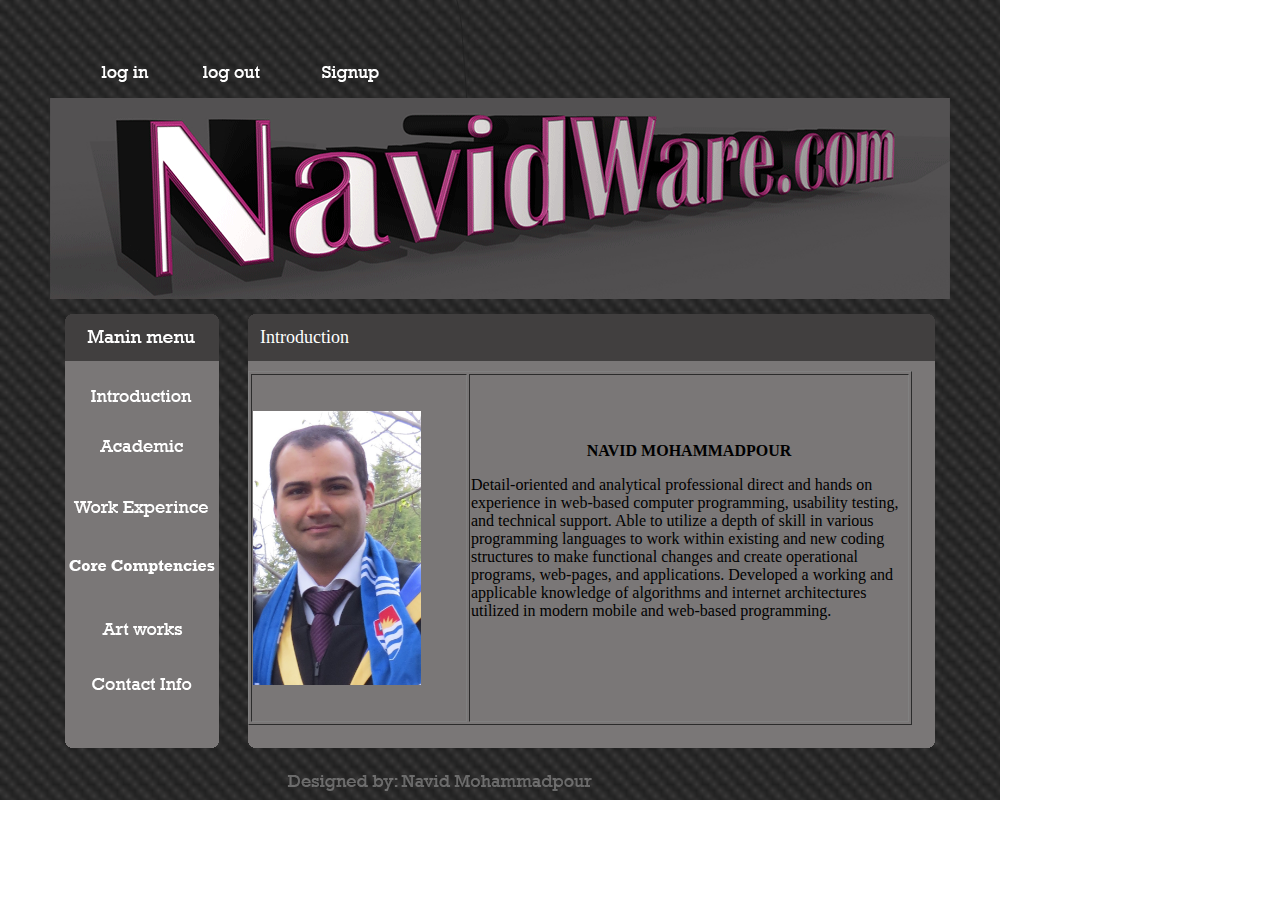
<file: Nware/index.html>
<html>
<head>
<title>NavidWare</title>
<meta http-equiv="Content-Type" content="text/html; charset=utf-8">
<style type="text/css">
</style>
<link href="style.css" rel="stylesheet" type="text/css">
</head>
<body bgcolor="#FFFFFF" leftmargin="0" topmargin="0" marginwidth="0" marginheight="0">
<!-- Save for Web Slices (NavidWare.psd) -->
<table id="Table_01" width="1001" height="801" border="0" cellpadding="0" cellspacing="0">
	<tr>
		<td colspan="20">
			<img src="images/NavidWare_01.gif" width="1000" height="50" alt=""></td>
		<td>
			<img src="images/spacer.gif" width="1" height="50" alt=""></td>
	</tr>
	<tr>
		<td colspan="6">
			<img src="images/NavidWare_02.gif" width="87" height="49" alt=""></td>
		<td>
			<img src="images/NavidWare_03.gif" width="79" height="49" alt=""></td>
		<td>
			<img src="images/NavidWare_04.gif" width="17" height="49" alt=""></td>
		<td colspan="6">
			<img src="images/NavidWare_05.gif" width="87" height="49" alt=""></td>
		<td>
			<img src="images/NavidWare_06.gif" width="31" height="49" alt=""></td>
		<td colspan="2">
			<img src="images/NavidWare_07.gif" width="105" height="49" alt=""></td>
		<td colspan="3">
			<img src="images/NavidWare_08.gif" width="594" height="49" alt=""></td>
		<td>
			<img src="images/spacer.gif" width="1" height="49" alt=""></td>
	</tr>
	<tr>
		<td rowspan="17">
			<img src="images/NavidWare_09.gif" width="50" height="701" alt=""></td>
		<td colspan="18">
			<img src="images/NavidWare_10.gif" width="900" height="200" alt=""></td>
		<td rowspan="17">
			<img src="images/NavidWare_11.gif" width="50" height="701" alt=""></td>
		<td>
			<img src="images/spacer.gif" width="1" height="200" alt=""></td>
	</tr>
	<tr>
		<td colspan="18">
			<img src="images/NavidWare_12.gif" width="900" height="15" alt=""></td>
		<td>
			<img src="images/spacer.gif" width="1" height="15" alt=""></td>
	</tr>
	<tr>
	  <td colspan="12">
			<img src="images/NavidWare_13.gif" width="210" height="47" alt=""></td>
		<td colspan="3" class="title"> Introduction</td>
		<td colspan="3">
			<img src="images/NavidWare_15.gif" width="571" height="47" alt=""></td>
		<td>
			<img src="images/spacer.gif" width="1" height="47" alt=""></td>
	</tr>
	<tr>
	  <td colspan="11">
			<img src="images/NavidWare_16.gif" width="198" height="14" alt=""></td>
		<td colspan="6" rowspan="12" class="content"><table width="664" height="354" border="1">
		  <tr>
		    <td width="212"><img src="images/IMG_5975small.jpg" width="168" height="274"></td>
		    <td width="436"><p align="center"><strong>NAVID MOHAMMADPOUR</strong></p>
	          <p>Detail-oriented and analytical professional direct  and hands on experience in web-based computer programming, usability testing,  and technical support. Able to utilize a depth of skill in various programming  languages to work within existing and new coding structures to make functional  changes and create operational programs, web-pages, and applications. Developed  a working and applicable knowledge of algorithms and internet architectures  utilized in modern mobile and web-based programming.</p>
<p align="center">&nbsp;</p></td>
	      </tr>
      </table></td>
		<td rowspan="12">
			<img src="images/NavidWare_18.gif" width="15" height="373" alt=""></td>
		<td>
			<img src="images/spacer.gif" width="1" height="14" alt=""></td>
	</tr>
	<tr>
		<td colspan="3" rowspan="3">
			<img src="images/NavidWare_19.gif" width="21" height="112" alt=""></td>
		<td colspan="6"><a href="index.html"><img src="images/NavidWare_20.gif" width="138" height="44" alt=""></a></td>
		<td colspan="2" rowspan="5">
			<img src="images/NavidWare_21.gif" width="39" height="170" alt=""></td>
		<td>
			<img src="images/spacer.gif" width="1" height="44" alt=""></td>
	</tr>
	<tr>
		<td colspan="6"><a href="Academic.html"><img src="images/NavidWare_22.gif" width="138" height="46" alt=""></a></td>
		<td>
			<img src="images/spacer.gif" width="1" height="46" alt=""></td>
	</tr>
	<tr>
		<td colspan="6">
			<img src="images/NavidWare_23.gif" width="138" height="22" alt=""></td>
		<td>
			<img src="images/spacer.gif" width="1" height="22" alt=""></td>
	</tr>
	<tr>
		<td colspan="2" rowspan="2">
			<img src="images/NavidWare_24.gif" width="19" height="58" alt=""></td>
		<td colspan="7"><a href="work.html"><img src="images/NavidWare_25.gif" width="140" height="44" alt=""></a></td>
		<td>
			<img src="images/spacer.gif" width="1" height="44" alt=""></td>
	</tr>
	<tr>
		<td colspan="7">
			<img src="images/NavidWare_26.gif" width="140" height="14" alt=""></td>
		<td>
			<img src="images/spacer.gif" width="1" height="14" alt=""></td>
	</tr>
	<tr>
		<td rowspan="8">
			<img src="images/NavidWare_27.gif" width="15" height="255" alt=""></td>
		<td colspan="9"><a href="core.html"><img src="images/NavidWare_28.gif" width="154" height="51" alt=""></a></td>
		<td rowspan="8">
			<img src="images/NavidWare_29.gif" width="29" height="255" alt=""></td>
		<td>
			<img src="images/spacer.gif" width="1" height="51" alt=""></td>
	</tr>
	<tr>
		<td colspan="9">
			<img src="images/NavidWare_30.gif" width="154" height="17" alt=""></td>
		<td>
			<img src="images/spacer.gif" width="1" height="17" alt=""></td>
	</tr>
	<tr>
		<td rowspan="6">
			<img src="images/NavidWare_31.gif" width="4" height="187" alt=""></td>
		<td colspan="7"><a href="art.html"><img src="images/NavidWare_32.gif" width="140" height="34" alt=""></a></td>
		<td rowspan="6">
			<img src="images/NavidWare_33.gif" width="10" height="187" alt=""></td>
		<td>
			<img src="images/spacer.gif" width="1" height="34" alt=""></td>
	</tr>
	<tr>
		<td colspan="7">
			<img src="images/NavidWare_34.gif" width="140" height="21" alt=""></td>
		<td>
			<img src="images/spacer.gif" width="1" height="21" alt=""></td>
	</tr>
	<tr>
		<td colspan="2" rowspan="4">
			<img src="images/NavidWare_35.gif" width="6" height="132" alt=""></td>
		<td colspan="4"><a href="contact.html"><img src="images/NavidWare_36.gif" width="132" height="41" alt=""></a></td>
		<td rowspan="4">
			<img src="images/NavidWare_37.gif" width="2" height="132" alt=""></td>
		<td>
			<img src="images/spacer.gif" width="1" height="41" alt=""></td>
	</tr>
	<tr>
		<td colspan="4" rowspan="3">
			<img src="images/NavidWare_38.gif" width="132" height="91" alt=""></td>
		<td>
			<img src="images/spacer.gif" width="1" height="25" alt=""></td>
	</tr>
	<tr>
		<td colspan="7">
			<img src="images/NavidWare_39.png" width="702" height="29" alt=""></td>
		<td>
			<img src="images/spacer.gif" width="1" height="29" alt=""></td>
	</tr>
	<tr>
		<td colspan="7">
			<img src="images/NavidWare_40.gif" width="702" height="37" alt=""></td>
		<td>
			<img src="images/spacer.gif" width="1" height="37" alt=""></td>
	</tr>
	<tr>
		<td>
			<img src="images/spacer.gif" width="50" height="1" alt=""></td>
		<td>
			<img src="images/spacer.gif" width="15" height="1" alt=""></td>
		<td>
			<img src="images/spacer.gif" width="4" height="1" alt=""></td>
		<td>
			<img src="images/spacer.gif" width="2" height="1" alt=""></td>
		<td>
			<img src="images/spacer.gif" width="4" height="1" alt=""></td>
		<td>
			<img src="images/spacer.gif" width="12" height="1" alt=""></td>
		<td>
			<img src="images/spacer.gif" width="79" height="1" alt=""></td>
		<td>
			<img src="images/spacer.gif" width="17" height="1" alt=""></td>
		<td>
			<img src="images/spacer.gif" width="24" height="1" alt=""></td>
		<td>
			<img src="images/spacer.gif" width="2" height="1" alt=""></td>
		<td>
			<img src="images/spacer.gif" width="10" height="1" alt=""></td>
		<td>
			<img src="images/spacer.gif" width="29" height="1" alt=""></td>
		<td>
			<img src="images/spacer.gif" width="12" height="1" alt=""></td>
		<td>
			<img src="images/spacer.gif" width="10" height="1" alt=""></td>
		<td>
			<img src="images/spacer.gif" width="31" height="1" alt=""></td>
		<td>
			<img src="images/spacer.gif" width="78" height="1" alt=""></td>
		<td>
			<img src="images/spacer.gif" width="27" height="1" alt=""></td>
		<td>
			<img src="images/spacer.gif" width="529" height="1" alt=""></td>
		<td>
			<img src="images/spacer.gif" width="15" height="1" alt=""></td>
		<td>
			<img src="images/spacer.gif" width="50" height="1" alt=""></td>
		<td></td>
	</tr>
</table>
<!-- End Save for Web Slices -->
</body>
</html>
</file>
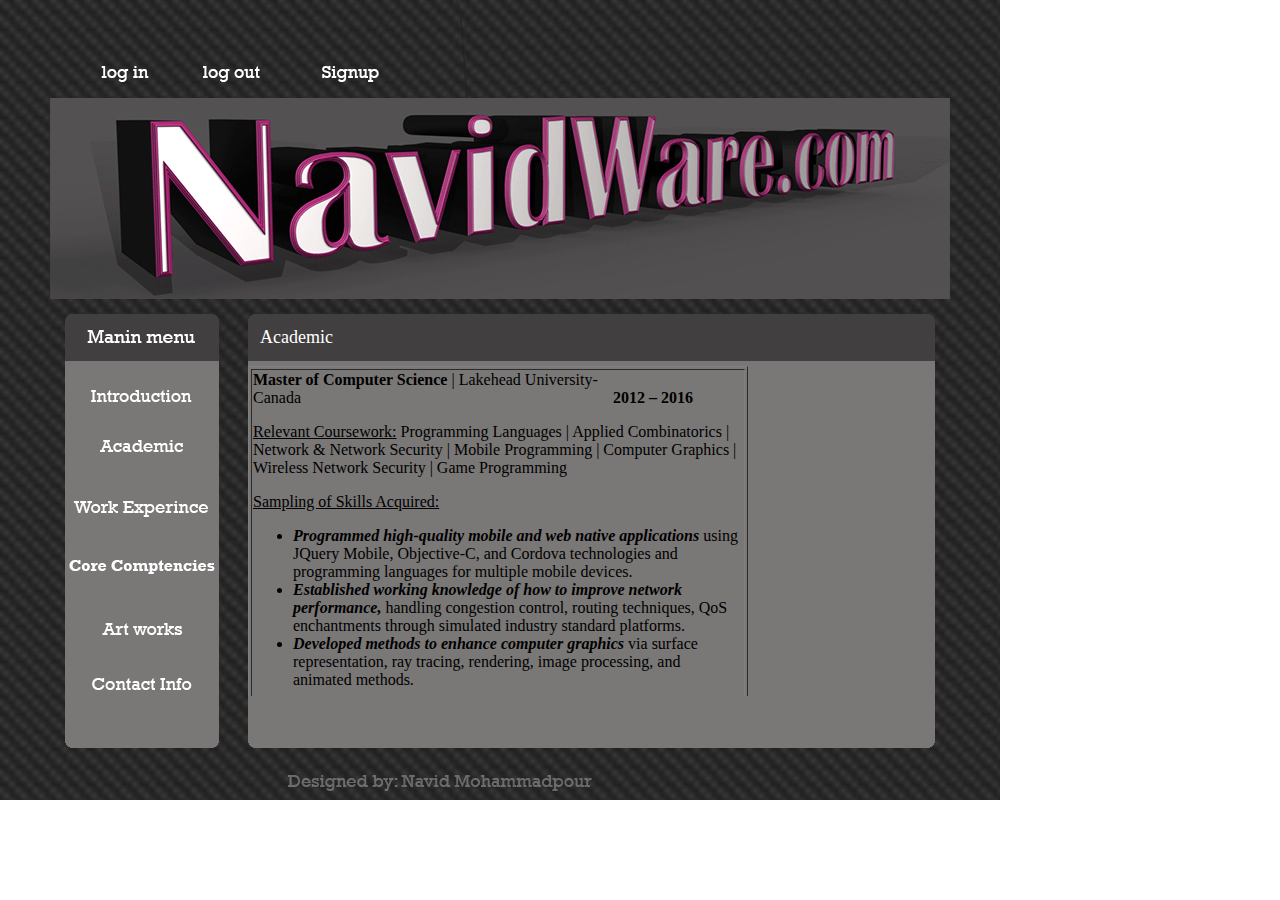
<file: Nware/Academic.html>
<html>
<head>
<title>NavidWare</title>
<meta http-equiv="Content-Type" content="text/html; charset=utf-8">
<link href="style.css" rel="stylesheet" type="text/css">
</head>
<body bgcolor="#FFFFFF" leftmargin="0" topmargin="0" marginwidth="0" marginheight="0">
<!-- Save for Web Slices (NavidWare.psd) -->
<table id="Table_01" width="1001" height="801" border="0" cellpadding="0" cellspacing="0">
	<tr>
		<td colspan="20">
			<img src="images/NavidWare_01.gif" width="1000" height="50" alt=""></td>
		<td>
			<img src="images/spacer.gif" width="1" height="50" alt=""></td>
	</tr>
	<tr>
		<td colspan="6">
			<img src="images/NavidWare_02.gif" width="87" height="49" alt=""></td>
		<td>
			<img src="images/NavidWare_03.gif" width="79" height="49" alt=""></td>
		<td>
			<img src="images/NavidWare_04.gif" width="17" height="49" alt=""></td>
		<td colspan="6">
			<img src="images/NavidWare_05.gif" width="87" height="49" alt=""></td>
		<td>
			<img src="images/NavidWare_06.gif" width="31" height="49" alt=""></td>
		<td colspan="2">
			<img src="images/NavidWare_07.gif" width="105" height="49" alt=""></td>
		<td colspan="3">
			<img src="images/NavidWare_08.gif" width="594" height="49" alt=""></td>
		<td>
			<img src="images/spacer.gif" width="1" height="49" alt=""></td>
	</tr>
	<tr>
		<td rowspan="17">
			<img src="images/NavidWare_09.gif" width="50" height="701" alt=""></td>
		<td colspan="18">
			<img src="images/NavidWare_10.gif" width="900" height="200" alt=""></td>
		<td rowspan="17">
			<img src="images/NavidWare_11.gif" width="50" height="701" alt=""></td>
		<td>
			<img src="images/spacer.gif" width="1" height="200" alt=""></td>
	</tr>
	<tr>
		<td colspan="18">
			<img src="images/NavidWare_12.gif" width="900" height="15" alt=""></td>
		<td>
			<img src="images/spacer.gif" width="1" height="15" alt=""></td>
	</tr>
	<tr>
		<td colspan="12">
			<img src="images/NavidWare_13.gif" width="210" height="47" alt=""></td>
		<td colspan="3" class="title">Academic</td>
		<td colspan="3">
			<img src="images/NavidWare_15.gif" width="571" height="47" alt=""></td>
		<td>
			<img src="images/spacer.gif" width="1" height="47" alt=""></td>
	</tr>
	<tr>
		<td colspan="11">
			<img src="images/NavidWare_16.gif" width="198" height="14" alt=""></td>
		<td colspan="6" rowspan="12" class="content">
        <div style="width:500px; height:330px; overflow:auto;">
        <table   border="1"   >
		 <thead><tr>
		    <td height="300"  ><p><strong>Master of  Computer Science</strong> | Lakehead University- Canada                                                                              <strong>2012 – 2016</strong></p>
              <p><u>Relevant Coursework:</u> Programming Languages |  Applied Combinatorics | Network &amp; Network Security | Mobile Programming |  Computer Graphics | Wireless Network Security | Game Programming</p>
              <p><u>Sampling of Skills Acquired:</u></p>
              <ul>
                <li><span dir="LTR"> </span><strong><em>Programmed high-quality mobile and web native  applications</em></strong> using JQuery Mobile, Objective-C, and Cordova technologies and programming  languages for multiple mobile devices.</li>
                <li><span dir="LTR"> </span><strong><em>Established working knowledge of how to improve  network performance,</em></strong> handling congestion control, routing techniques, QoS  enchantments through simulated industry standard platforms.</li>
                <li><span dir="LTR"> </span><strong><em>Developed  methods to enhance computer graphics</em></strong> via surface representation, ray tracing,  rendering, image processing, and animated methods.</li>
              </ul>
              <p>&nbsp;</p></td></tr></thead>
             <tbody style="height:70px; overflow:auto;"><tr><td> <p><u>Key Projects Completed:</u></p>
              <p><strong>ONLINE INTELLIGENT  TUTORING SYSTEM BASED ON NLP</strong></p>
              <ul>
                <li><span dir="LTR"> </span><strong><em>Developed web service for tutor and student  communication and multimedia sharing</em></strong>, ranking tutors according to student feedback  based on algorithmically weighted Natural Language Processing integration.</li>
                <li><span dir="LTR"> </span><strong><em>Utilized  HTML, and Javascript for front end development</em></strong> while deploying PHP and Java  for the back-end and REST communication service to allow sharing between  platforms.</li>
              </ul>
            
            
            </td>
	      </tr></tbody>
      </table>	</div>	 <p>&nbsp;</p></td>
		<td rowspan="12">
			<img src="images/NavidWare_18.gif" width="15" height="373" alt=""></td>
		<td>
			<img src="images/spacer.gif" width="1" height="14" alt=""></td>
	</tr>
	<tr>
		<td colspan="3" rowspan="3">
			<img src="images/NavidWare_19.gif" width="21" height="112" alt=""></td>
		<td colspan="6"><a href="index.html"><img src="images/NavidWare_20.gif" width="138" height="44" alt=""></a></td>
		<td colspan="2" rowspan="5">
			<img src="images/NavidWare_21.gif" width="39" height="170" alt=""></td>
		<td>
			<img src="images/spacer.gif" width="1" height="44" alt=""></td>
	</tr>
	<tr>
		<td colspan="6"><a href="Academic.html"><img src="images/NavidWare_22.gif" width="138" height="46" alt=""></a></td>
		<td>
			<img src="images/spacer.gif" width="1" height="46" alt=""></td>
	</tr>
	<tr>
		<td colspan="6">
			<img src="images/NavidWare_23.gif" width="138" height="22" alt=""></td>
		<td>
			<img src="images/spacer.gif" width="1" height="22" alt=""></td>
	</tr>
	<tr>
		<td colspan="2" rowspan="2">
			<img src="images/NavidWare_24.gif" width="19" height="58" alt=""></td>
		<td colspan="7"><a href="work.html"><img src="images/NavidWare_25.gif" width="140" height="44" alt=""></a></td>
		<td>
			<img src="images/spacer.gif" width="1" height="44" alt=""></td>
	</tr>
	<tr>
		<td colspan="7">
			<img src="images/NavidWare_26.gif" width="140" height="14" alt=""></td>
		<td>
			<img src="images/spacer.gif" width="1" height="14" alt=""></td>
	</tr>
	<tr>
		<td rowspan="8">
			<img src="images/NavidWare_27.gif" width="15" height="255" alt=""></td>
		<td colspan="9"><a href="core.html"><img src="images/NavidWare_28.gif" width="154" height="51" alt=""></a></td>
		<td rowspan="8">
			<img src="images/NavidWare_29.gif" width="29" height="255" alt=""></td>
		<td>
			<img src="images/spacer.gif" width="1" height="51" alt=""></td>
	</tr>
	<tr>
		<td colspan="9">
			<img src="images/NavidWare_30.gif" width="154" height="17" alt=""></td>
		<td>
			<img src="images/spacer.gif" width="1" height="17" alt=""></td>
	</tr>
	<tr>
		<td rowspan="6">
			<img src="images/NavidWare_31.gif" width="4" height="187" alt=""></td>
		<td colspan="7"><a href="art.html"><img src="images/NavidWare_32.gif" width="140" height="34" alt=""></a></td>
		<td rowspan="6">
			<img src="images/NavidWare_33.gif" width="10" height="187" alt=""></td>
		<td>
			<img src="images/spacer.gif" width="1" height="34" alt=""></td>
	</tr>
	<tr>
		<td colspan="7">
			<img src="images/NavidWare_34.gif" width="140" height="21" alt=""></td>
		<td>
			<img src="images/spacer.gif" width="1" height="21" alt=""></td>
	</tr>
	<tr>
		<td colspan="2" rowspan="4">
			<img src="images/NavidWare_35.gif" width="6" height="132" alt=""></td>
		<td colspan="4"><a href="contact.html"><img src="images/NavidWare_36.gif" width="132" height="41" alt=""></a></td>
		<td rowspan="4">
			<img src="images/NavidWare_37.gif" width="2" height="132" alt=""></td>
		<td>
			<img src="images/spacer.gif" width="1" height="41" alt=""></td>
	</tr>
	<tr>
		<td colspan="4" rowspan="3">
			<img src="images/NavidWare_38.gif" width="132" height="91" alt=""></td>
		<td>
			<img src="images/spacer.gif" width="1" height="25" alt=""></td>
	</tr>
	<tr>
		<td colspan="7">
			<img src="images/NavidWare_39.png" width="702" height="29" alt=""></td>
		<td>
			<img src="images/spacer.gif" width="1" height="29" alt=""></td>
	</tr>
	<tr>
		<td colspan="7">
			<img src="images/NavidWare_40.gif" width="702" height="37" alt=""></td>
		<td>
			<img src="images/spacer.gif" width="1" height="37" alt=""></td>
	</tr>
	<tr>
		<td>
			<img src="images/spacer.gif" width="50" height="1" alt=""></td>
		<td>
			<img src="images/spacer.gif" width="15" height="1" alt=""></td>
		<td>
			<img src="images/spacer.gif" width="4" height="1" alt=""></td>
		<td>
			<img src="images/spacer.gif" width="2" height="1" alt=""></td>
		<td>
			<img src="images/spacer.gif" width="4" height="1" alt=""></td>
		<td>
			<img src="images/spacer.gif" width="12" height="1" alt=""></td>
		<td>
			<img src="images/spacer.gif" width="79" height="1" alt=""></td>
		<td>
			<img src="images/spacer.gif" width="17" height="1" alt=""></td>
		<td>
			<img src="images/spacer.gif" width="24" height="1" alt=""></td>
		<td>
			<img src="images/spacer.gif" width="2" height="1" alt=""></td>
		<td>
			<img src="images/spacer.gif" width="10" height="1" alt=""></td>
		<td>
			<img src="images/spacer.gif" width="29" height="1" alt=""></td>
		<td>
			<img src="images/spacer.gif" width="12" height="1" alt=""></td>
		<td>
			<img src="images/spacer.gif" width="10" height="1" alt=""></td>
		<td>
			<img src="images/spacer.gif" width="31" height="1" alt=""></td>
		<td>
			<img src="images/spacer.gif" width="78" height="1" alt=""></td>
		<td>
			<img src="images/spacer.gif" width="27" height="1" alt=""></td>
		<td>
			<img src="images/spacer.gif" width="529" height="1" alt=""></td>
		<td>
			<img src="images/spacer.gif" width="15" height="1" alt=""></td>
		<td>
			<img src="images/spacer.gif" width="50" height="1" alt=""></td>
		<td></td>
	</tr>
</table>
<!-- End Save for Web Slices -->
</body>
</html>
</file>
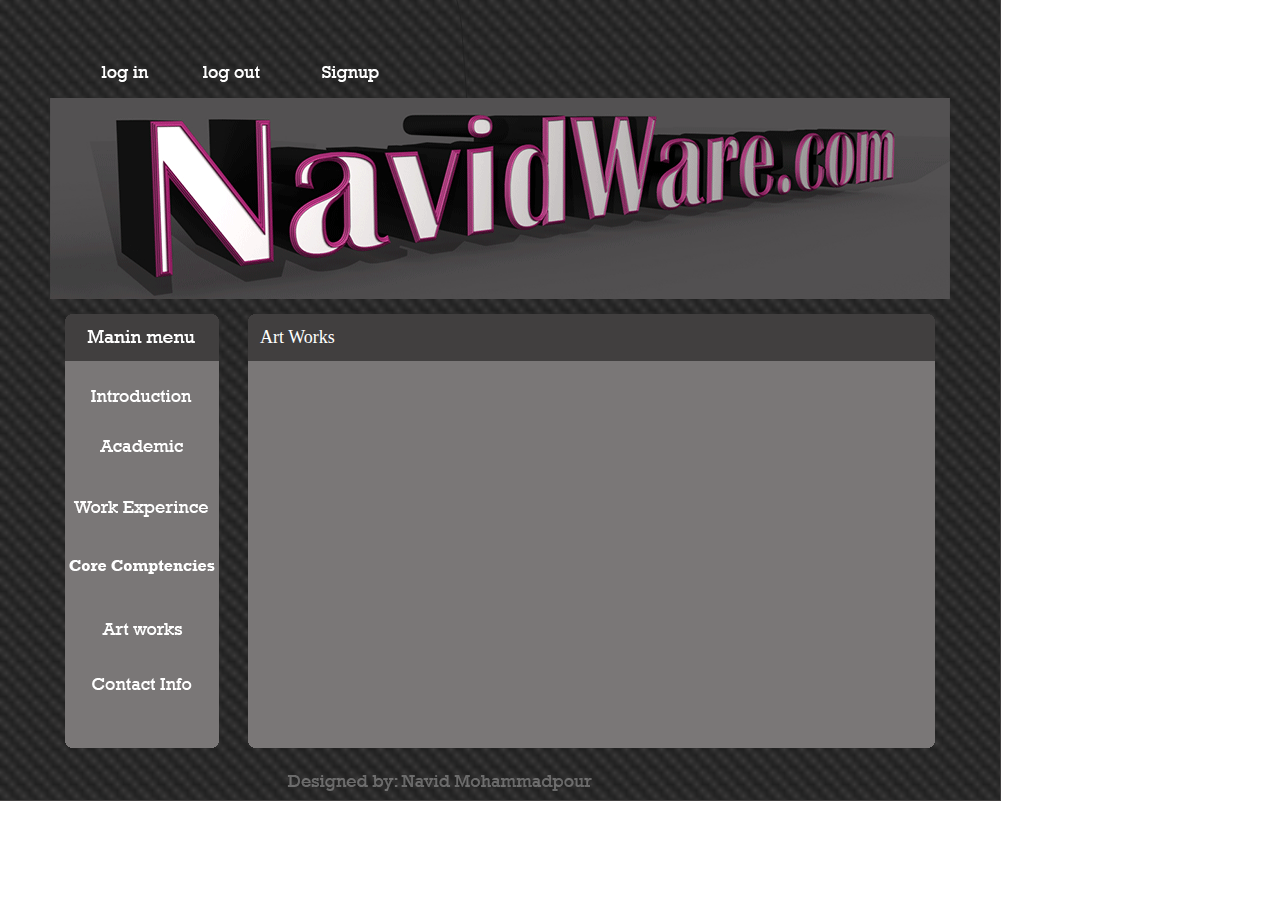
<file: Nware/art.html>
<html>
<head>
<title>NavidWare</title>
<meta http-equiv="Content-Type" content="text/html; charset=utf-8">
<style type="text/css">
</style>
<link href="style.css" rel="stylesheet" type="text/css">
</head>
<body bgcolor="#FFFFFF" leftmargin="0" topmargin="0" marginwidth="0" marginheight="0">
<p><!-- Save for Web Slices (NavidWare.psd) -->
</p>
<table width="1001" height="801" border="0" cellpadding="0" cellspacing="0" class="title" id="Table_01">
	<tr>
		<td colspan="20">
			<img src="images/NavidWare_01.gif" width="1000" height="50" alt=""></td>
		<td>
			<img src="images/spacer.gif" width="1" height="50" alt=""></td>
	</tr>
	<tr>
		<td colspan="6">
			<img src="images/NavidWare_02.gif" width="87" height="49" alt=""></td>
		<td>
			<img src="images/NavidWare_03.gif" width="79" height="49" alt=""></td>
		<td>
			<img src="images/NavidWare_04.gif" width="17" height="49" alt=""></td>
		<td colspan="6">
			<img src="images/NavidWare_05.gif" width="87" height="49" alt=""></td>
		<td>
			<img src="images/NavidWare_06.gif" width="31" height="49" alt=""></td>
		<td colspan="2">
			<img src="images/NavidWare_07.gif" width="105" height="49" alt=""></td>
		<td colspan="3">
			<img src="images/NavidWare_08.gif" width="594" height="49" alt=""></td>
		<td>
			<img src="images/spacer.gif" width="1" height="49" alt=""></td>
	</tr>
	<tr>
		<td rowspan="17">
			<img src="images/NavidWare_09.gif" width="50" height="701" alt=""></td>
		<td colspan="18">
			<img src="images/NavidWare_10.gif" width="900" height="200" alt=""></td>
		<td rowspan="17">
			<img src="images/NavidWare_11.gif" width="50" height="701" alt=""></td>
		<td>
			<img src="images/spacer.gif" width="1" height="200" alt=""></td>
	</tr>
	<tr>
		<td colspan="18">
			<img src="images/NavidWare_12.gif" width="900" height="15" alt=""></td>
		<td>
			<img src="images/spacer.gif" width="1" height="15" alt=""></td>
	</tr>
	<tr>
		<td colspan="12">
			<img src="images/NavidWare_13.gif" width="210" height="47" alt=""></td>
		<td colspan="3">Art Works</td>
		<td colspan="3">
			<img src="images/NavidWare_15.gif" width="571" height="47" alt=""></td>
		<td>
			<img src="images/spacer.gif" width="1" height="47" alt=""></td>
	</tr>
	<tr>
		<td colspan="11">
			<img src="images/NavidWare_16.gif" width="198" height="14" alt=""></td>
		<td colspan="6" rowspan="12" class="content">&nbsp;</td>
		<td rowspan="12">
			<img src="images/NavidWare_18.gif" width="15" height="373" alt=""></td>
		<td>
			<img src="images/spacer.gif" width="1" height="14" alt=""></td>
	</tr>
	<tr>
		<td colspan="3" rowspan="3">
			<img src="images/NavidWare_19.gif" width="21" height="112" alt=""></td>
		<td colspan="6"><a href="index.html"><img src="images/NavidWare_20.gif" width="138" height="44" alt=""></a></td>
		<td colspan="2" rowspan="5">
			<img src="images/NavidWare_21.gif" width="39" height="170" alt=""></td>
		<td>
			<img src="images/spacer.gif" width="1" height="44" alt=""></td>
	</tr>
	<tr>
		<td colspan="6"><a href="Academic.html"><img src="images/NavidWare_22.gif" width="138" height="46" alt=""></a></td>
		<td>
			<img src="images/spacer.gif" width="1" height="46" alt=""></td>
	</tr>
	<tr>
		<td colspan="6">
			<img src="images/NavidWare_23.gif" width="138" height="22" alt=""></td>
		<td>
			<img src="images/spacer.gif" width="1" height="22" alt=""></td>
	</tr>
	<tr>
		<td colspan="2" rowspan="2">
			<img src="images/NavidWare_24.gif" width="19" height="58" alt=""></td>
		<td colspan="7"><a href="work.html"><img src="images/NavidWare_25.gif" width="140" height="44" alt=""></a></td>
		<td>
			<img src="images/spacer.gif" width="1" height="44" alt=""></td>
	</tr>
	<tr>
		<td colspan="7">
			<img src="images/NavidWare_26.gif" width="140" height="14" alt=""></td>
		<td>
			<img src="images/spacer.gif" width="1" height="14" alt=""></td>
	</tr>
	<tr>
		<td rowspan="8">
			<img src="images/NavidWare_27.gif" width="15" height="255" alt=""></td>
		<td colspan="9"><a href="core.html"><img src="images/NavidWare_28.gif" width="154" height="51" alt=""></a></td>
		<td rowspan="8">
			<img src="images/NavidWare_29.gif" width="29" height="255" alt=""></td>
		<td>
			<img src="images/spacer.gif" width="1" height="51" alt=""></td>
	</tr>
	<tr>
		<td colspan="9">
			<img src="images/NavidWare_30.gif" width="154" height="17" alt=""></td>
		<td>
			<img src="images/spacer.gif" width="1" height="17" alt=""></td>
	</tr>
	<tr>
		<td rowspan="6">
			<img src="images/NavidWare_31.gif" width="4" height="187" alt=""></td>
		<td colspan="7"><a href="art.html"><img src="images/NavidWare_32.gif" width="140" height="34" alt=""></a></td>
		<td rowspan="6">
			<img src="images/NavidWare_33.gif" width="10" height="187" alt=""></td>
		<td>
			<img src="images/spacer.gif" width="1" height="34" alt=""></td>
	</tr>
	<tr>
		<td colspan="7">
			<img src="images/NavidWare_34.gif" width="140" height="21" alt=""></td>
		<td>
			<img src="images/spacer.gif" width="1" height="21" alt=""></td>
	</tr>
	<tr>
		<td colspan="2" rowspan="4">
			<img src="images/NavidWare_35.gif" width="6" height="132" alt=""></td>
		<td colspan="4"><a href="contact.html"><img src="images/NavidWare_36.gif" width="132" height="41" alt=""></a></td>
		<td rowspan="4">
			<img src="images/NavidWare_37.gif" width="2" height="132" alt=""></td>
		<td>
			<img src="images/spacer.gif" width="1" height="41" alt=""></td>
	</tr>
	<tr>
		<td colspan="4" rowspan="3">
			<img src="images/NavidWare_38.gif" width="132" height="91" alt=""></td>
		<td>
			<img src="images/spacer.gif" width="1" height="25" alt=""></td>
	</tr>
	<tr>
		<td colspan="7">
			<img src="images/NavidWare_39.png" width="702" height="29" alt=""></td>
		<td>
			<img src="images/spacer.gif" width="1" height="29" alt=""></td>
	</tr>
	<tr>
		<td colspan="7">
			<img src="images/NavidWare_40.gif" width="702" height="37" alt=""></td>
		<td>
			<img src="images/spacer.gif" width="1" height="37" alt=""></td>
	</tr>
	<tr>
		<td>
			<img src="images/spacer.gif" width="50" height="1" alt=""></td>
		<td>
			<img src="images/spacer.gif" width="15" height="1" alt=""></td>
		<td>
			<img src="images/spacer.gif" width="4" height="1" alt=""></td>
		<td>
			<img src="images/spacer.gif" width="2" height="1" alt=""></td>
		<td>
			<img src="images/spacer.gif" width="4" height="1" alt=""></td>
		<td>
			<img src="images/spacer.gif" width="12" height="1" alt=""></td>
		<td>
			<img src="images/spacer.gif" width="79" height="1" alt=""></td>
		<td>
			<img src="images/spacer.gif" width="17" height="1" alt=""></td>
		<td>
			<img src="images/spacer.gif" width="24" height="1" alt=""></td>
		<td>
			<img src="images/spacer.gif" width="2" height="1" alt=""></td>
		<td>
			<img src="images/spacer.gif" width="10" height="1" alt=""></td>
		<td>
			<img src="images/spacer.gif" width="29" height="1" alt=""></td>
		<td>
			<img src="images/spacer.gif" width="12" height="1" alt=""></td>
		<td>
			<img src="images/spacer.gif" width="10" height="1" alt=""></td>
		<td>
			<img src="images/spacer.gif" width="31" height="1" alt=""></td>
		<td>
			<img src="images/spacer.gif" width="78" height="1" alt=""></td>
		<td>
			<img src="images/spacer.gif" width="27" height="1" alt=""></td>
		<td>
			<img src="images/spacer.gif" width="529" height="1" alt=""></td>
		<td>
			<img src="images/spacer.gif" width="15" height="1" alt=""></td>
		<td>
			<img src="images/spacer.gif" width="50" height="1" alt=""></td>
		<td></td>
	</tr>
</table>
<!-- End Save for Web Slices -->
</body>
</html>
</file>
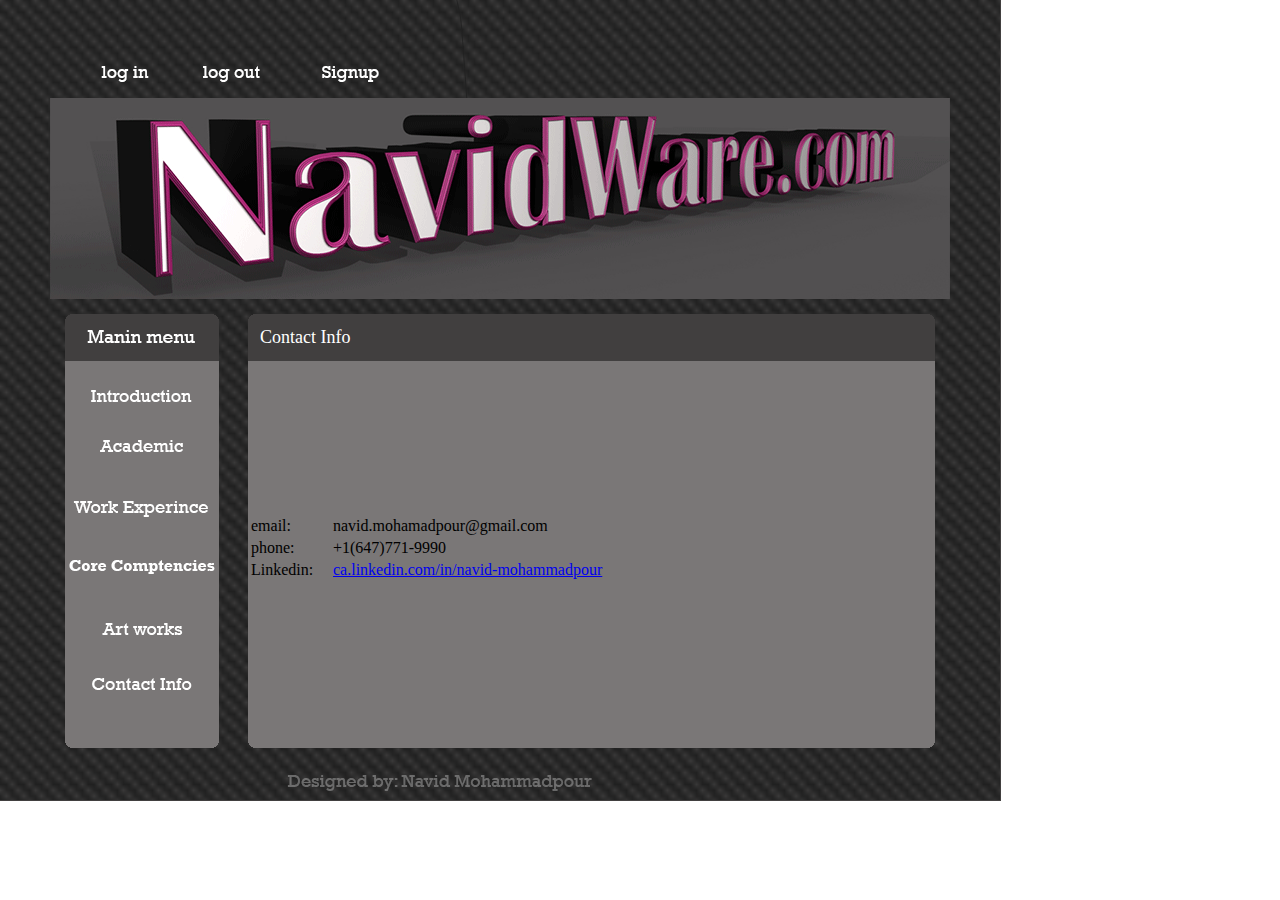
<file: Nware/contact.html>
<html>
<head>
<title>NavidWare</title>
<meta http-equiv="Content-Type" content="text/html; charset=utf-8">
<style type="text/css">
</style>
<link href="style.css" rel="stylesheet" type="text/css">
</head>
<body bgcolor="#FFFFFF" leftmargin="0" topmargin="0" marginwidth="0" marginheight="0">
<p><!-- Save for Web Slices (NavidWare.psd) -->
</p>
<table width="1001" height="801" border="0" cellpadding="0" cellspacing="0" class="title" id="Table_01">
	<tr>
		<td colspan="20">
			<img src="images/NavidWare_01.gif" width="1000" height="50" alt=""></td>
		<td>
			<img src="images/spacer.gif" width="1" height="50" alt=""></td>
	</tr>
	<tr>
		<td colspan="6">
			<img src="images/NavidWare_02.gif" width="87" height="49" alt=""></td>
		<td>
			<img src="images/NavidWare_03.gif" width="79" height="49" alt=""></td>
		<td>
			<img src="images/NavidWare_04.gif" width="17" height="49" alt=""></td>
		<td colspan="6">
			<img src="images/NavidWare_05.gif" width="87" height="49" alt=""></td>
		<td>
			<img src="images/NavidWare_06.gif" width="31" height="49" alt=""></td>
		<td colspan="2">
			<img src="images/NavidWare_07.gif" width="105" height="49" alt=""></td>
		<td colspan="3">
			<img src="images/NavidWare_08.gif" width="594" height="49" alt=""></td>
		<td>
			<img src="images/spacer.gif" width="1" height="49" alt=""></td>
	</tr>
	<tr>
		<td rowspan="17">
			<img src="images/NavidWare_09.gif" width="50" height="701" alt=""></td>
		<td colspan="18">
			<img src="images/NavidWare_10.gif" width="900" height="200" alt=""></td>
		<td rowspan="17">
			<img src="images/NavidWare_11.gif" width="50" height="701" alt=""></td>
		<td>
			<img src="images/spacer.gif" width="1" height="200" alt=""></td>
	</tr>
	<tr>
		<td colspan="18">
			<img src="images/NavidWare_12.gif" width="900" height="15" alt=""></td>
		<td>
			<img src="images/spacer.gif" width="1" height="15" alt=""></td>
	</tr>
	<tr>
		<td colspan="12">
			<img src="images/NavidWare_13.gif" width="210" height="47" alt=""></td>
		<td colspan="3">Contact Info</td>
		<td colspan="3">
			<img src="images/NavidWare_15.gif" width="571" height="47" alt=""></td>
		<td>
			<img src="images/spacer.gif" width="1" height="47" alt=""></td>
	</tr>
	<tr>
		<td colspan="11">
			<img src="images/NavidWare_16.gif" width="198" height="14" alt=""></td>
		<td colspan="6" rowspan="12" class="content"><table width="500" border="0">
		  <tr>
		    <td width="78">email: </td><td width="412"> navid.mohamadpour@gmail.com</td>
	      </tr>
		  <tr>
		    <td>phone:</td><td> +1(647)771-9990</td>
	      </tr>
		  <tr>
		    <td >Linkedin:</td>
            <td > <a href=" ca.linkedin.com/in/navid-mohammadpour">ca.linkedin.com/in/navid-mohammadpour </a></td>
	      </tr>
	    </table></td>
		<td rowspan="12">
			<img src="images/NavidWare_18.gif" width="15" height="373" alt=""></td>
		<td>
			<img src="images/spacer.gif" width="1" height="14" alt=""></td>
	</tr>
	<tr>
		<td colspan="3" rowspan="3">
			<img src="images/NavidWare_19.gif" width="21" height="112" alt=""></td>
		<td colspan="6"><a href="index.html"><img src="images/NavidWare_20.gif" width="138" height="44" alt=""></a></td>
		<td colspan="2" rowspan="5">
			<img src="images/NavidWare_21.gif" width="39" height="170" alt=""></td>
		<td>
			<img src="images/spacer.gif" width="1" height="44" alt=""></td>
	</tr>
	<tr>
		<td colspan="6"><a href="Academic.html"><img src="images/NavidWare_22.gif" width="138" height="46" alt=""></a></td>
		<td>
			<img src="images/spacer.gif" width="1" height="46" alt=""></td>
	</tr>
	<tr>
		<td colspan="6">
			<img src="images/NavidWare_23.gif" width="138" height="22" alt=""></td>
		<td>
			<img src="images/spacer.gif" width="1" height="22" alt=""></td>
	</tr>
	<tr>
		<td colspan="2" rowspan="2">
			<img src="images/NavidWare_24.gif" width="19" height="58" alt=""></td>
		<td colspan="7"><a href="work.html"><img src="images/NavidWare_25.gif" width="140" height="44" alt=""></a></td>
		<td>
			<img src="images/spacer.gif" width="1" height="44" alt=""></td>
	</tr>
	<tr>
		<td colspan="7">
			<img src="images/NavidWare_26.gif" width="140" height="14" alt=""></td>
		<td>
			<img src="images/spacer.gif" width="1" height="14" alt=""></td>
	</tr>
	<tr>
		<td rowspan="8">
			<img src="images/NavidWare_27.gif" width="15" height="255" alt=""></td>
		<td colspan="9"><a href="core.html"><img src="images/NavidWare_28.gif" width="154" height="51" alt=""></a></td>
		<td rowspan="8">
			<img src="images/NavidWare_29.gif" width="29" height="255" alt=""></td>
		<td>
			<img src="images/spacer.gif" width="1" height="51" alt=""></td>
	</tr>
	<tr>
		<td colspan="9">
			<img src="images/NavidWare_30.gif" width="154" height="17" alt=""></td>
		<td>
			<img src="images/spacer.gif" width="1" height="17" alt=""></td>
	</tr>
	<tr>
		<td rowspan="6">
			<img src="images/NavidWare_31.gif" width="4" height="187" alt=""></td>
		<td colspan="7"><a href="art.html"><img src="images/NavidWare_32.gif" width="140" height="34" alt=""></a></td>
		<td rowspan="6">
			<img src="images/NavidWare_33.gif" width="10" height="187" alt=""></td>
		<td>
			<img src="images/spacer.gif" width="1" height="34" alt=""></td>
	</tr>
	<tr>
		<td colspan="7">
			<img src="images/NavidWare_34.gif" width="140" height="21" alt=""></td>
		<td>
			<img src="images/spacer.gif" width="1" height="21" alt=""></td>
	</tr>
	<tr>
		<td colspan="2" rowspan="4">
			<img src="images/NavidWare_35.gif" width="6" height="132" alt=""></td>
		<td colspan="4"><a href="contact.html"><img src="images/NavidWare_36.gif" width="132" height="41" alt=""></a></td>
		<td rowspan="4">
			<img src="images/NavidWare_37.gif" width="2" height="132" alt=""></td>
		<td>
			<img src="images/spacer.gif" width="1" height="41" alt=""></td>
	</tr>
	<tr>
		<td colspan="4" rowspan="3">
			<img src="images/NavidWare_38.gif" width="132" height="91" alt=""></td>
		<td>
			<img src="images/spacer.gif" width="1" height="25" alt=""></td>
	</tr>
	<tr>
		<td colspan="7">
			<img src="images/NavidWare_39.png" width="702" height="29" alt=""></td>
		<td>
			<img src="images/spacer.gif" width="1" height="29" alt=""></td>
	</tr>
	<tr>
		<td colspan="7">
			<img src="images/NavidWare_40.gif" width="702" height="37" alt=""></td>
		<td>
			<img src="images/spacer.gif" width="1" height="37" alt=""></td>
	</tr>
	<tr>
		<td>
			<img src="images/spacer.gif" width="50" height="1" alt=""></td>
		<td>
			<img src="images/spacer.gif" width="15" height="1" alt=""></td>
		<td>
			<img src="images/spacer.gif" width="4" height="1" alt=""></td>
		<td>
			<img src="images/spacer.gif" width="2" height="1" alt=""></td>
		<td>
			<img src="images/spacer.gif" width="4" height="1" alt=""></td>
		<td>
			<img src="images/spacer.gif" width="12" height="1" alt=""></td>
		<td>
			<img src="images/spacer.gif" width="79" height="1" alt=""></td>
		<td>
			<img src="images/spacer.gif" width="17" height="1" alt=""></td>
		<td>
			<img src="images/spacer.gif" width="24" height="1" alt=""></td>
		<td>
			<img src="images/spacer.gif" width="2" height="1" alt=""></td>
		<td>
			<img src="images/spacer.gif" width="10" height="1" alt=""></td>
		<td>
			<img src="images/spacer.gif" width="29" height="1" alt=""></td>
		<td>
			<img src="images/spacer.gif" width="12" height="1" alt=""></td>
		<td>
			<img src="images/spacer.gif" width="10" height="1" alt=""></td>
		<td>
			<img src="images/spacer.gif" width="31" height="1" alt=""></td>
		<td>
			<img src="images/spacer.gif" width="78" height="1" alt=""></td>
		<td>
			<img src="images/spacer.gif" width="27" height="1" alt=""></td>
		<td>
			<img src="images/spacer.gif" width="529" height="1" alt=""></td>
		<td>
			<img src="images/spacer.gif" width="15" height="1" alt=""></td>
		<td>
			<img src="images/spacer.gif" width="50" height="1" alt=""></td>
		<td></td>
	</tr>
</table>
<!-- End Save for Web Slices -->
</body>
</html>
</file>
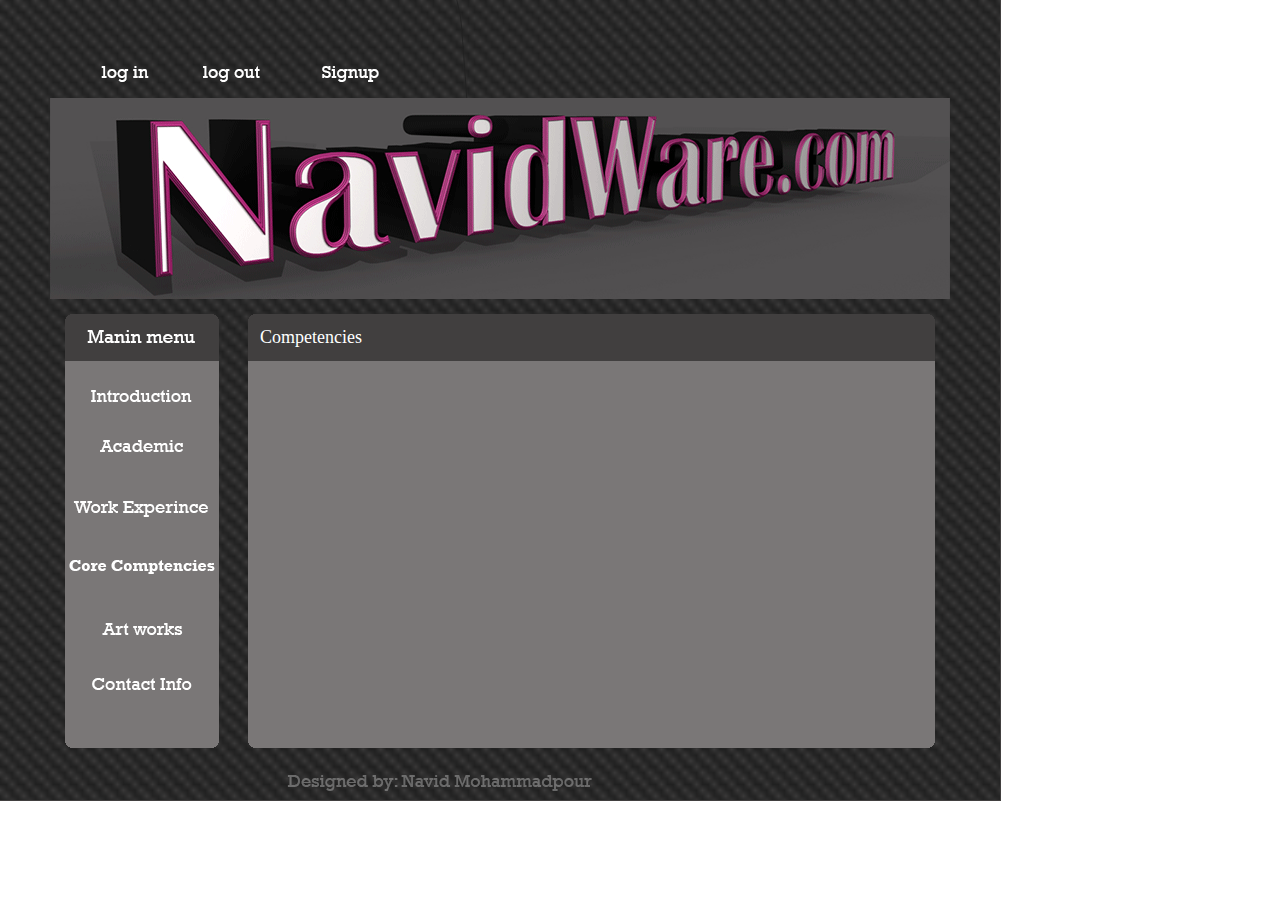
<file: Nware/core.html>
<html>
<head>
<title>NavidWare</title>
<meta http-equiv="Content-Type" content="text/html; charset=utf-8">
<style type="text/css">
</style>
<link href="style.css" rel="stylesheet" type="text/css">
</head>
<body bgcolor="#FFFFFF" leftmargin="0" topmargin="0" marginwidth="0" marginheight="0">
<p><!-- Save for Web Slices (NavidWare.psd) -->
</p>
<table width="1001" height="801" border="0" cellpadding="0" cellspacing="0" class="title" id="Table_01">
	<tr>
		<td colspan="20">
			<img src="images/NavidWare_01.gif" width="1000" height="50" alt=""></td>
		<td>
			<img src="images/spacer.gif" width="1" height="50" alt=""></td>
	</tr>
	<tr>
		<td colspan="6">
			<img src="images/NavidWare_02.gif" width="87" height="49" alt=""></td>
		<td>
			<img src="images/NavidWare_03.gif" width="79" height="49" alt=""></td>
		<td>
			<img src="images/NavidWare_04.gif" width="17" height="49" alt=""></td>
		<td colspan="6">
			<img src="images/NavidWare_05.gif" width="87" height="49" alt=""></td>
		<td>
			<img src="images/NavidWare_06.gif" width="31" height="49" alt=""></td>
		<td colspan="2">
			<img src="images/NavidWare_07.gif" width="105" height="49" alt=""></td>
		<td colspan="3">
			<img src="images/NavidWare_08.gif" width="594" height="49" alt=""></td>
		<td>
			<img src="images/spacer.gif" width="1" height="49" alt=""></td>
	</tr>
	<tr>
		<td rowspan="17">
			<img src="images/NavidWare_09.gif" width="50" height="701" alt=""></td>
		<td colspan="18">
			<img src="images/NavidWare_10.gif" width="900" height="200" alt=""></td>
		<td rowspan="17">
			<img src="images/NavidWare_11.gif" width="50" height="701" alt=""></td>
		<td>
			<img src="images/spacer.gif" width="1" height="200" alt=""></td>
	</tr>
	<tr>
		<td colspan="18">
			<img src="images/NavidWare_12.gif" width="900" height="15" alt=""></td>
		<td>
			<img src="images/spacer.gif" width="1" height="15" alt=""></td>
	</tr>
	<tr>
		<td colspan="12">
			<img src="images/NavidWare_13.gif" width="210" height="47" alt=""></td>
		<td colspan="3">Competencies</td>
		<td colspan="3">
			<img src="images/NavidWare_15.gif" width="571" height="47" alt=""></td>
		<td>
			<img src="images/spacer.gif" width="1" height="47" alt=""></td>
	</tr>
	<tr>
		<td colspan="11">
			<img src="images/NavidWare_16.gif" width="198" height="14" alt=""></td>
		<td colspan="6" rowspan="12" class="content">&nbsp;</td>
		<td rowspan="12">
			<img src="images/NavidWare_18.gif" width="15" height="373" alt=""></td>
		<td>
			<img src="images/spacer.gif" width="1" height="14" alt=""></td>
	</tr>
	<tr>
		<td colspan="3" rowspan="3">
			<img src="images/NavidWare_19.gif" width="21" height="112" alt=""></td>
		<td colspan="6"><a href="index.html"><img src="images/NavidWare_20.gif" width="138" height="44" alt=""></a></td>
		<td colspan="2" rowspan="5">
			<img src="images/NavidWare_21.gif" width="39" height="170" alt=""></td>
		<td>
			<img src="images/spacer.gif" width="1" height="44" alt=""></td>
	</tr>
	<tr>
		<td colspan="6"><a href="Academic.html"><img src="images/NavidWare_22.gif" width="138" height="46" alt=""></a></td>
		<td>
			<img src="images/spacer.gif" width="1" height="46" alt=""></td>
	</tr>
	<tr>
		<td colspan="6">
			<img src="images/NavidWare_23.gif" width="138" height="22" alt=""></td>
		<td>
			<img src="images/spacer.gif" width="1" height="22" alt=""></td>
	</tr>
	<tr>
		<td colspan="2" rowspan="2">
			<img src="images/NavidWare_24.gif" width="19" height="58" alt=""></td>
		<td colspan="7"><a href="work.html"><img src="images/NavidWare_25.gif" width="140" height="44" alt=""></a></td>
		<td>
			<img src="images/spacer.gif" width="1" height="44" alt=""></td>
	</tr>
	<tr>
		<td colspan="7">
			<img src="images/NavidWare_26.gif" width="140" height="14" alt=""></td>
		<td>
			<img src="images/spacer.gif" width="1" height="14" alt=""></td>
	</tr>
	<tr>
		<td rowspan="8">
			<img src="images/NavidWare_27.gif" width="15" height="255" alt=""></td>
		<td colspan="9"><a href="core.html"><img src="images/NavidWare_28.gif" width="154" height="51" alt=""></a></td>
		<td rowspan="8">
			<img src="images/NavidWare_29.gif" width="29" height="255" alt=""></td>
		<td>
			<img src="images/spacer.gif" width="1" height="51" alt=""></td>
	</tr>
	<tr>
		<td colspan="9">
			<img src="images/NavidWare_30.gif" width="154" height="17" alt=""></td>
		<td>
			<img src="images/spacer.gif" width="1" height="17" alt=""></td>
	</tr>
	<tr>
		<td rowspan="6">
			<img src="images/NavidWare_31.gif" width="4" height="187" alt=""></td>
		<td colspan="7"><a href="art.html"><img src="images/NavidWare_32.gif" width="140" height="34" alt=""></a></td>
		<td rowspan="6">
			<img src="images/NavidWare_33.gif" width="10" height="187" alt=""></td>
		<td>
			<img src="images/spacer.gif" width="1" height="34" alt=""></td>
	</tr>
	<tr>
		<td colspan="7">
			<img src="images/NavidWare_34.gif" width="140" height="21" alt=""></td>
		<td>
			<img src="images/spacer.gif" width="1" height="21" alt=""></td>
	</tr>
	<tr>
		<td colspan="2" rowspan="4">
			<img src="images/NavidWare_35.gif" width="6" height="132" alt=""></td>
		<td colspan="4"><a href="contact.html"><img src="images/NavidWare_36.gif" width="132" height="41" alt=""></a></td>
		<td rowspan="4">
			<img src="images/NavidWare_37.gif" width="2" height="132" alt=""></td>
		<td>
			<img src="images/spacer.gif" width="1" height="41" alt=""></td>
	</tr>
	<tr>
		<td colspan="4" rowspan="3">
			<img src="images/NavidWare_38.gif" width="132" height="91" alt=""></td>
		<td>
			<img src="images/spacer.gif" width="1" height="25" alt=""></td>
	</tr>
	<tr>
		<td colspan="7">
			<img src="images/NavidWare_39.png" width="702" height="29" alt=""></td>
		<td>
			<img src="images/spacer.gif" width="1" height="29" alt=""></td>
	</tr>
	<tr>
		<td colspan="7">
			<img src="images/NavidWare_40.gif" width="702" height="37" alt=""></td>
		<td>
			<img src="images/spacer.gif" width="1" height="37" alt=""></td>
	</tr>
	<tr>
		<td>
			<img src="images/spacer.gif" width="50" height="1" alt=""></td>
		<td>
			<img src="images/spacer.gif" width="15" height="1" alt=""></td>
		<td>
			<img src="images/spacer.gif" width="4" height="1" alt=""></td>
		<td>
			<img src="images/spacer.gif" width="2" height="1" alt=""></td>
		<td>
			<img src="images/spacer.gif" width="4" height="1" alt=""></td>
		<td>
			<img src="images/spacer.gif" width="12" height="1" alt=""></td>
		<td>
			<img src="images/spacer.gif" width="79" height="1" alt=""></td>
		<td>
			<img src="images/spacer.gif" width="17" height="1" alt=""></td>
		<td>
			<img src="images/spacer.gif" width="24" height="1" alt=""></td>
		<td>
			<img src="images/spacer.gif" width="2" height="1" alt=""></td>
		<td>
			<img src="images/spacer.gif" width="10" height="1" alt=""></td>
		<td>
			<img src="images/spacer.gif" width="29" height="1" alt=""></td>
		<td>
			<img src="images/spacer.gif" width="12" height="1" alt=""></td>
		<td>
			<img src="images/spacer.gif" width="10" height="1" alt=""></td>
		<td>
			<img src="images/spacer.gif" width="31" height="1" alt=""></td>
		<td>
			<img src="images/spacer.gif" width="78" height="1" alt=""></td>
		<td>
			<img src="images/spacer.gif" width="27" height="1" alt=""></td>
		<td>
			<img src="images/spacer.gif" width="529" height="1" alt=""></td>
		<td>
			<img src="images/spacer.gif" width="15" height="1" alt=""></td>
		<td>
			<img src="images/spacer.gif" width="50" height="1" alt=""></td>
		<td></td>
	</tr>
</table>
<!-- End Save for Web Slices -->
</body>
</html>
</file>
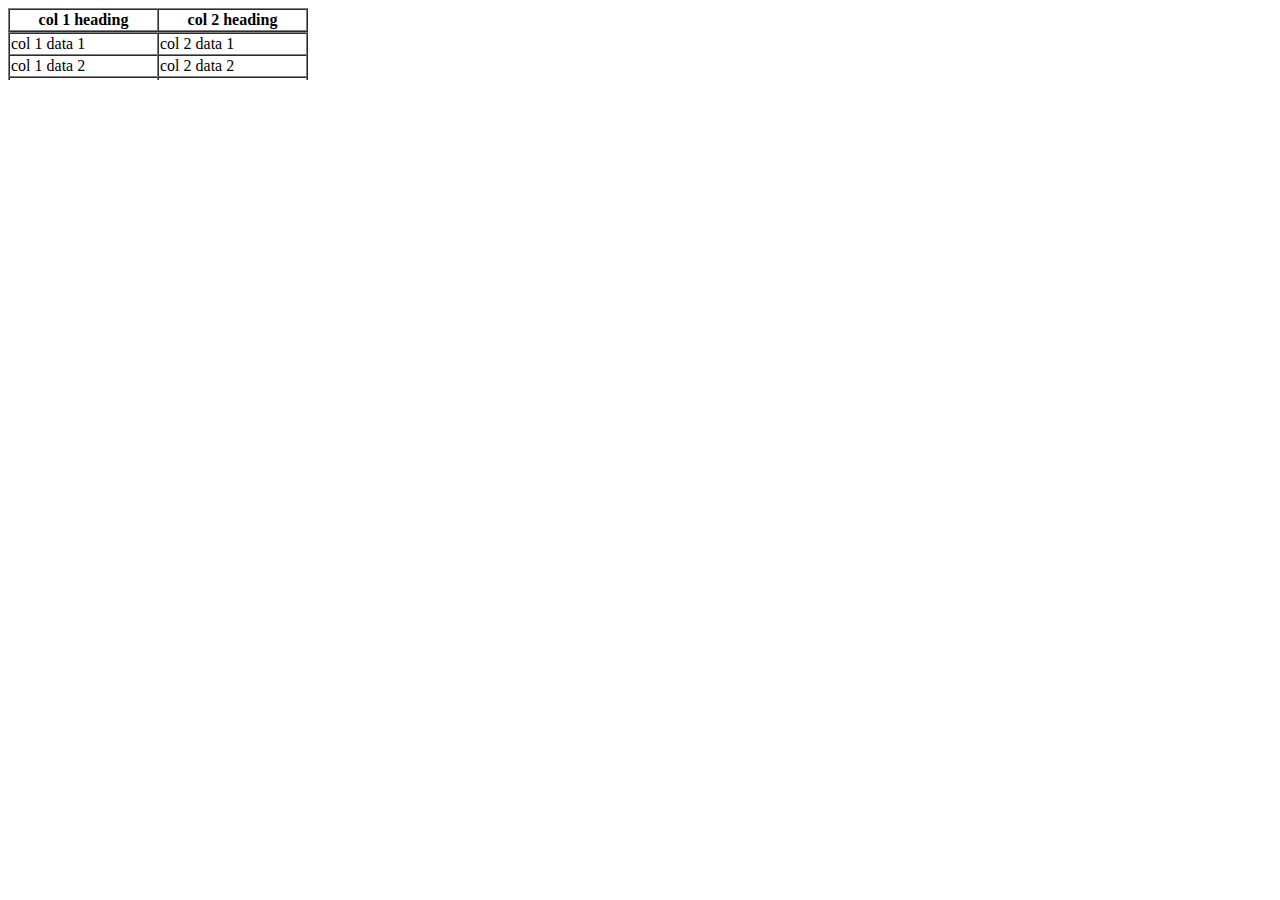
<file: Nware/test.html>
<html>
<table cellspacing="0" cellpadding="0" border="0" width="325">
  <tr>
    <td>
       <table cellspacing="0" cellpadding="1" border="1" width="300" >
         <tr>
            <th>col 1 heading</th>
            <th>col 2 heading</th>
         </tr>
       </table>
    </td>
  </tr>
  <tr>
    <td>
       <div style="width:325px; height:48px; overflow:auto;">
         <table cellspacing="0" cellpadding="1" border="1" width="300" >
           <tr>
             <td>col 1 data 1</td>
             <td>col 2 data 1</td>
           </tr>
           <tr>
             <td>col 1 data 2</td>
             <td>col 2 data 2</td>
           </tr>
           <tr>
             <td>col 1 data 3</td>
             <td>col 2 data 3</td>
           </tr>
         </table>  
       </div>
    </td>
  </tr>
</table>

</html>
</file>
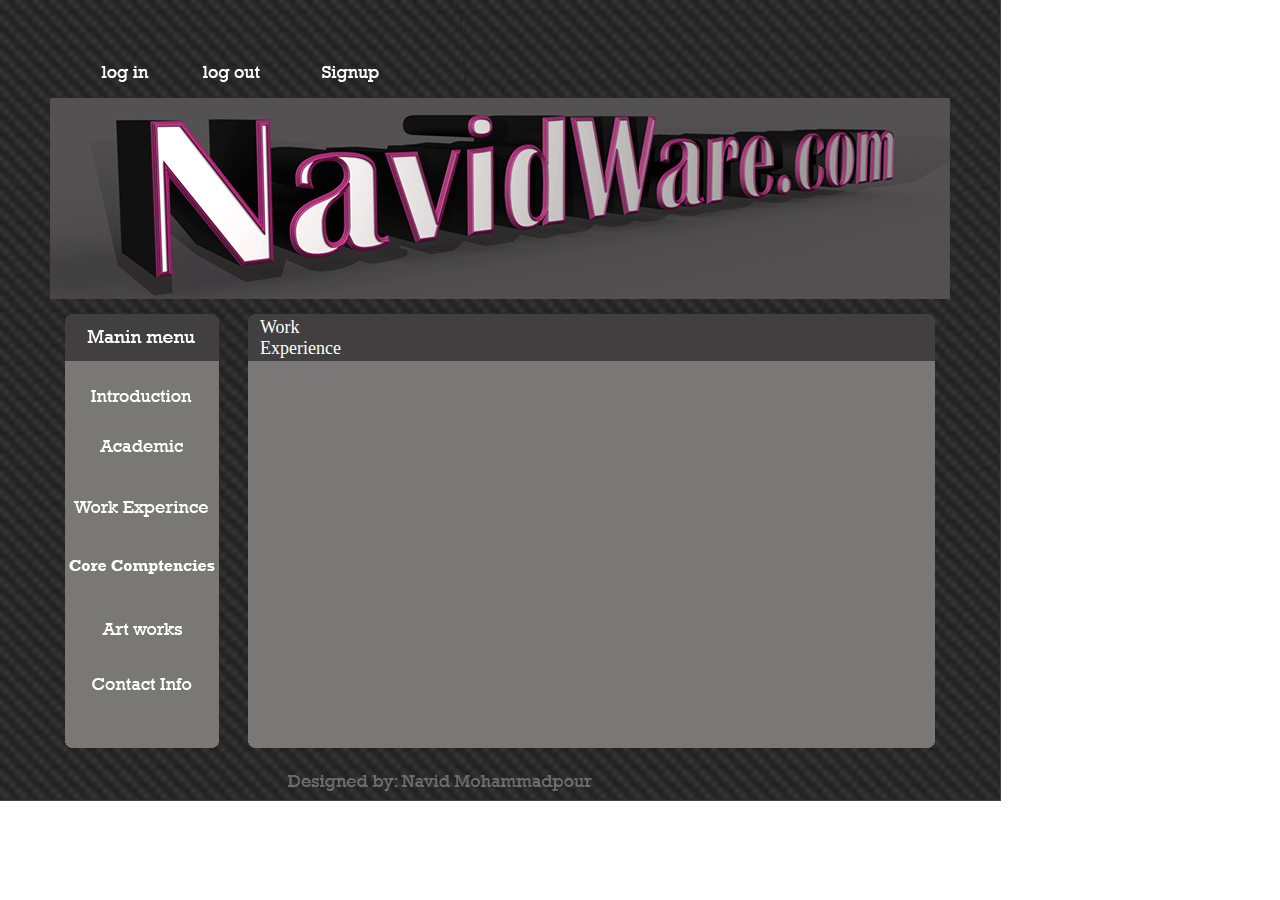
<file: Nware/work.html>
<html>
<head>
<title>NavidWare</title>
<meta http-equiv="Content-Type" content="text/html; charset=utf-8">
<style type="text/css">
</style>
<link href="style.css" rel="stylesheet" type="text/css">
</head>
<body bgcolor="#FFFFFF" leftmargin="0" topmargin="0" marginwidth="0" marginheight="0">
<p><!-- Save for Web Slices (NavidWare.psd) -->
</p>
<table width="1001" height="801" border="0" cellpadding="0" cellspacing="0" class="title" id="Table_01">
	<tr>
		<td colspan="20">
			<img src="images/NavidWare_01.gif" width="1000" height="50" alt=""></td>
		<td>
			<img src="images/spacer.gif" width="1" height="50" alt=""></td>
	</tr>
	<tr>
		<td colspan="6">
			<img src="images/NavidWare_02.gif" width="87" height="49" alt=""></td>
		<td>
			<img src="images/NavidWare_03.gif" width="79" height="49" alt=""></td>
		<td>
			<img src="images/NavidWare_04.gif" width="17" height="49" alt=""></td>
		<td colspan="6">
			<img src="images/NavidWare_05.gif" width="87" height="49" alt=""></td>
		<td>
			<img src="images/NavidWare_06.gif" width="31" height="49" alt=""></td>
		<td colspan="2">
			<img src="images/NavidWare_07.gif" width="105" height="49" alt=""></td>
		<td colspan="3">
			<img src="images/NavidWare_08.gif" width="594" height="49" alt=""></td>
		<td>
			<img src="images/spacer.gif" width="1" height="49" alt=""></td>
	</tr>
	<tr>
		<td rowspan="17">
			<img src="images/NavidWare_09.gif" width="50" height="701" alt=""></td>
		<td colspan="18">
			<img src="images/NavidWare_10.gif" width="900" height="200" alt=""></td>
		<td rowspan="17">
			<img src="images/NavidWare_11.gif" width="50" height="701" alt=""></td>
		<td>
			<img src="images/spacer.gif" width="1" height="200" alt=""></td>
	</tr>
	<tr>
		<td colspan="18">
			<img src="images/NavidWare_12.gif" width="900" height="15" alt=""></td>
		<td>
			<img src="images/spacer.gif" width="1" height="15" alt=""></td>
	</tr>
	<tr>
		<td colspan="12">
			<img src="images/NavidWare_13.gif" width="210" height="47" alt=""></td>
		<td colspan="3">Work Experience</td>
		<td colspan="3">
			<img src="images/NavidWare_15.gif" width="571" height="47" alt=""></td>
		<td>
			<img src="images/spacer.gif" width="1" height="47" alt=""></td>
	</tr>
	<tr>
		<td colspan="11">
			<img src="images/NavidWare_16.gif" width="198" height="14" alt=""></td>
		<td colspan="6" rowspan="12" class="content">&nbsp;</td>
		<td rowspan="12">
			<img src="images/NavidWare_18.gif" width="15" height="373" alt=""></td>
		<td>
			<img src="images/spacer.gif" width="1" height="14" alt=""></td>
	</tr>
	<tr>
		<td colspan="3" rowspan="3">
			<img src="images/NavidWare_19.gif" width="21" height="112" alt=""></td>
		<td colspan="6"><a href="index.html"><img src="images/NavidWare_20.gif" width="138" height="44" alt=""></a></td>
		<td colspan="2" rowspan="5">
			<img src="images/NavidWare_21.gif" width="39" height="170" alt=""></td>
		<td>
			<img src="images/spacer.gif" width="1" height="44" alt=""></td>
	</tr>
	<tr>
		<td colspan="6"><a href="Academic.html"><img src="images/NavidWare_22.gif" width="138" height="46" alt=""></a></td>
		<td>
			<img src="images/spacer.gif" width="1" height="46" alt=""></td>
	</tr>
	<tr>
		<td colspan="6">
			<img src="images/NavidWare_23.gif" width="138" height="22" alt=""></td>
		<td>
			<img src="images/spacer.gif" width="1" height="22" alt=""></td>
	</tr>
	<tr>
		<td colspan="2" rowspan="2">
			<img src="images/NavidWare_24.gif" width="19" height="58" alt=""></td>
		<td colspan="7"><a href="work.html"><img src="images/NavidWare_25.gif" width="140" height="44" alt=""></a></td>
		<td>
			<img src="images/spacer.gif" width="1" height="44" alt=""></td>
	</tr>
	<tr>
		<td colspan="7">
			<img src="images/NavidWare_26.gif" width="140" height="14" alt=""></td>
		<td>
			<img src="images/spacer.gif" width="1" height="14" alt=""></td>
	</tr>
	<tr>
		<td rowspan="8">
			<img src="images/NavidWare_27.gif" width="15" height="255" alt=""></td>
		<td colspan="9"><a href="core.html"><img src="images/NavidWare_28.gif" width="154" height="51" alt=""></a></td>
		<td rowspan="8">
			<img src="images/NavidWare_29.gif" width="29" height="255" alt=""></td>
		<td>
			<img src="images/spacer.gif" width="1" height="51" alt=""></td>
	</tr>
	<tr>
		<td colspan="9">
			<img src="images/NavidWare_30.gif" width="154" height="17" alt=""></td>
		<td>
			<img src="images/spacer.gif" width="1" height="17" alt=""></td>
	</tr>
	<tr>
		<td rowspan="6">
			<img src="images/NavidWare_31.gif" width="4" height="187" alt=""></td>
		<td colspan="7"><a href="art.html"><img src="images/NavidWare_32.gif" width="140" height="34" alt=""></a></td>
		<td rowspan="6">
			<img src="images/NavidWare_33.gif" width="10" height="187" alt=""></td>
		<td>
			<img src="images/spacer.gif" width="1" height="34" alt=""></td>
	</tr>
	<tr>
		<td colspan="7">
			<img src="images/NavidWare_34.gif" width="140" height="21" alt=""></td>
		<td>
			<img src="images/spacer.gif" width="1" height="21" alt=""></td>
	</tr>
	<tr>
		<td colspan="2" rowspan="4">
			<img src="images/NavidWare_35.gif" width="6" height="132" alt=""></td>
		<td colspan="4"><a href="contact.html"><img src="images/NavidWare_36.gif" width="132" height="41" alt=""></a></td>
		<td rowspan="4">
			<img src="images/NavidWare_37.gif" width="2" height="132" alt=""></td>
		<td>
			<img src="images/spacer.gif" width="1" height="41" alt=""></td>
	</tr>
	<tr>
		<td colspan="4" rowspan="3">
			<img src="images/NavidWare_38.gif" width="132" height="91" alt=""></td>
		<td>
			<img src="images/spacer.gif" width="1" height="25" alt=""></td>
	</tr>
	<tr>
		<td colspan="7">
			<img src="images/NavidWare_39.png" width="702" height="29" alt=""></td>
		<td>
			<img src="images/spacer.gif" width="1" height="29" alt=""></td>
	</tr>
	<tr>
		<td colspan="7">
			<img src="images/NavidWare_40.gif" width="702" height="37" alt=""></td>
		<td>
			<img src="images/spacer.gif" width="1" height="37" alt=""></td>
	</tr>
	<tr>
		<td>
			<img src="images/spacer.gif" width="50" height="1" alt=""></td>
		<td>
			<img src="images/spacer.gif" width="15" height="1" alt=""></td>
		<td>
			<img src="images/spacer.gif" width="4" height="1" alt=""></td>
		<td>
			<img src="images/spacer.gif" width="2" height="1" alt=""></td>
		<td>
			<img src="images/spacer.gif" width="4" height="1" alt=""></td>
		<td>
			<img src="images/spacer.gif" width="12" height="1" alt=""></td>
		<td>
			<img src="images/spacer.gif" width="79" height="1" alt=""></td>
		<td>
			<img src="images/spacer.gif" width="17" height="1" alt=""></td>
		<td>
			<img src="images/spacer.gif" width="24" height="1" alt=""></td>
		<td>
			<img src="images/spacer.gif" width="2" height="1" alt=""></td>
		<td>
			<img src="images/spacer.gif" width="10" height="1" alt=""></td>
		<td>
			<img src="images/spacer.gif" width="29" height="1" alt=""></td>
		<td>
			<img src="images/spacer.gif" width="12" height="1" alt=""></td>
		<td>
			<img src="images/spacer.gif" width="10" height="1" alt=""></td>
		<td>
			<img src="images/spacer.gif" width="31" height="1" alt=""></td>
		<td>
			<img src="images/spacer.gif" width="78" height="1" alt=""></td>
		<td>
			<img src="images/spacer.gif" width="27" height="1" alt=""></td>
		<td>
			<img src="images/spacer.gif" width="529" height="1" alt=""></td>
		<td>
			<img src="images/spacer.gif" width="15" height="1" alt=""></td>
		<td>
			<img src="images/spacer.gif" width="50" height="1" alt=""></td>
		<td></td>
	</tr>
</table>
<!-- End Save for Web Slices -->
</body>
</html>
</file>
<file: Nware/style.css>
.title
{
	font-size:18px;
	color:#FFF;
	background-color:#413f3f;
}
.content
{
	background-color:#7a7777;
}
</file>
